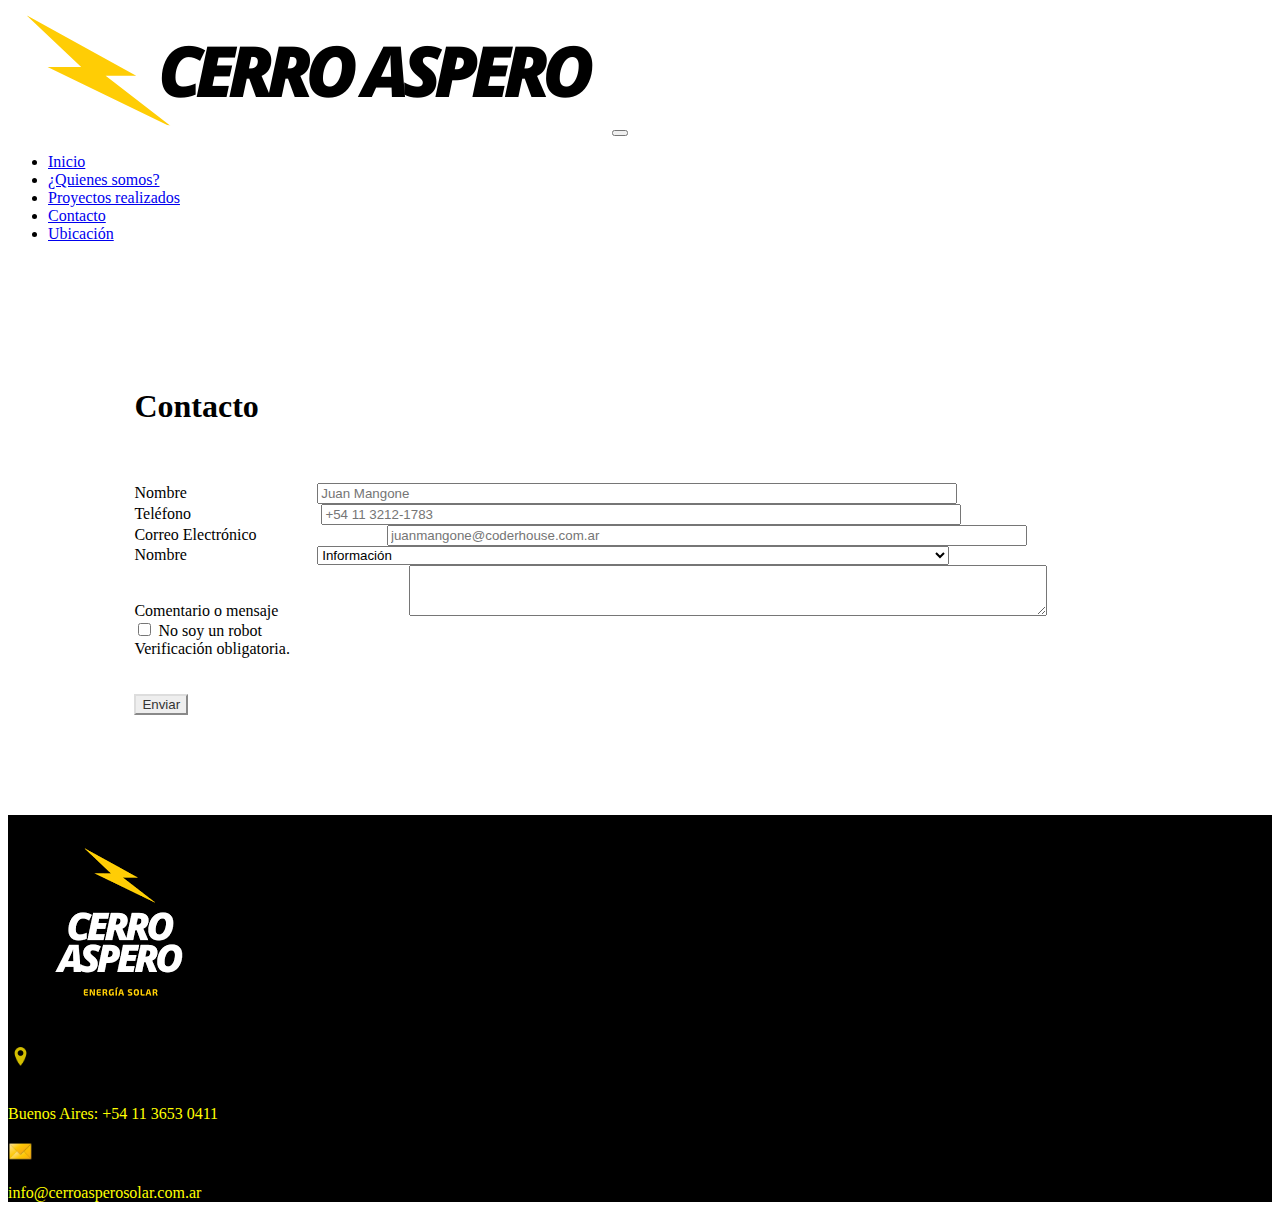
<file: pages/contacto.html>
<!DOCTYPE html>
<html lang="es">
<head>
    <meta charset="UTF-8">
    <meta http-equiv="X-UA-Compatible" content="IE=edge">
    <meta name="viewport" content="width=device-width, initial-scale=1.0">
    <meta name="keywords" content="energía, solar, paneles, fotovoltáica, fotovoltáico, sustentable, instalaciones">
    <meta name="description" content="Formulario de contacto - Cerro Aspero">
    <title>CERRO ASPERO | Contacto</title>
    <link rel="shortcut icon" href="../img/LOGO-CERRO-ASPERO-SIN-FONDO-LETRA-BLANCA-150x150.jpg" type="image/x-icon">
    <!-- CSS only -->
    <link href="https://cdn.jsdelivr.net/npm/bootstrap@5.2.2/dist/css/bootstrap.min.css" rel="stylesheet" integrity="sha384-Zenh87qX5JnK2Jl0vWa8Ck2rdkQ2Bzep5IDxbcnCeuOxjzrPF/et3URy9Bv1WTRi" crossorigin="anonymous">
    <link rel="stylesheet" href="../css/estilo.css">
</head>

<body>
    <header class="navbar navbar-expand-lg bg-white fixed-top">
        <div class="container-fluid">
            <a class="navbar-brand w-50" href="#"><img src="../img/Logo-Factura-2.jpg" alt="Logo Cerro Aspero" class="w-50"></a>
            <button class="navbar-toggler" type="button" data-bs-toggle="collapse" data-bs-target="#navbarNav" aria-controls="navbarNav" aria-expanded="false" aria-label="Toggle navigation">
            <span class="navbar-toggler-icon"></span>
            </button>
            <nav class="collapse navbar-collapse justify-content-end text-uppercase fw-bold col-lg-8" id="navbarNav">
                <ul class="navbar-nav text-center">
                <li class="nav-item">
                    <a class="nav-link" aria-current="page" href="../index.html">Inicio</a>
                </li>
                <li class="nav-item">
                    <a class="nav-link" href="./nosotros.html">¿Quienes somos?</a>
                </li>
                <li class="nav-item">
                    <a class="nav-link" href="./proyectos.html">Proyectos realizados</a>
                </li>
                <li class="nav-item">
                    <a class="nav-link active" href="./contacto.html">Contacto</a>
                </li>
                <li class="nav-item">
                    <a class="nav-link" href="./ubicacion.html">Ubicación</a>
                </li>
                </ul>
            </nav>   
        </div>
    </header>
    <br><br><br><br><br><br>
    
    <main>
    
        <!-- Formulario de contacto -->
        <h1 class="fw-bold tituloContacto">Contacto</h1>
        <br><br>
        <div class="mb-3">
            <label for="formGroupExampleInput" class="form-label">Nombre</label>
            <input type="text" class="form-control" id="formGroupExampleInput" placeholder="Juan Mangone">
        </div>
        <div class="mb-3">
            <label for="formGroupExampleInput2" class="form-label">Teléfono</label>
            <input type="tel" class="form-control" id="formGroupExampleInput2" placeholder="+54 11 3212-1783">
        </div>
        <div class="mb-3">
            <label for="formGroupExampleInput2" class="form-label">Correo Electrónico</label>
            <input type="email" class="form-control" id="formGroupExampleInput2" placeholder="juanmangone@coderhouse.com.ar">
        </div>
        <div class="mb-3">
            <label for="formGroupExampleInput" class="form-label">Nombre</label>
            <select class="form-select" aria-label="Default select example">
                <option selected>Información</option>
                <option value="1">Cotización</option>
                <option value="2">Sugerencia</option>
            </select>
        </div>
        <div class="mb-3">
            <label for="exampleFormControlTextarea1" class="form-label">Comentario o mensaje</label>
            <textarea class="form-control" id="exampleFormControlTextarea1" rows="3"></textarea>
        </div>
        <div class="col-12">
            <div class="form-check">
                <input class="form-check-input is-invalid" type="checkbox" value="" id="invalidCheck3" aria-describedby="invalidCheck3Feedback" required>
                <label class="form-check-label" for="invalidCheck3">
                    No soy un robot
                </label>
                <div id="invalidCheck3Feedback" class="invalid-feedback">
                Verificación obligatoria.
                </div>
            </div>
        </div>
        <br><br>
        <div class="col-12 enviar">
            <button class="btn btn-primary botonEnviar" type="submit">Enviar</button>
        </div>
    </main>
    
    <footer>
        <div class="container-fluid text-center elFooter">
            <div class="row">
                <div class="col-12 col-md-6">
                    <img src="../img/logo2.jpg" class="img-fluid" alt="">
                </div>
                <div class="col-12 col-md-6 text-start infoExtrafooter">
                    <div class="ubicación d-flex w-100 h-50 align-items-end justify-content-center">
                        <img src="../img/ubicacion.png" class="ubicación__img width-100" style="margin-bottom: 1rem;" alt="ubicación">
                        <p class="fw-bold"> Buenos Aires: +54 11 3653 0411</p>
                    </div>
                    <div class="correo d-flex w-100 h-50 align-items-start justify-content-center">
                        <img class="correo__img" src="../img/yellow_mail_preview.png" alt="correo">
                        <p class="fw-bold"> info@cerroasperosolar.com.ar</p>
                    </div>
                </div>
            </div>
        </div>
    </footer>
    
    <!-- JavaScript Bundle with Popper -->
    <script src="https://cdn.jsdelivr.net/npm/bootstrap@5.2.2/dist/js/bootstrap.bundle.min.js" integrity="sha384-OERcA2EqjJCMA+/3y+gxIOqMEjwtxJY7qPCqsdltbNJuaOe923+mo//f6V8Qbsw3" crossorigin="anonymous"></script>
</body>
</html>
</file>
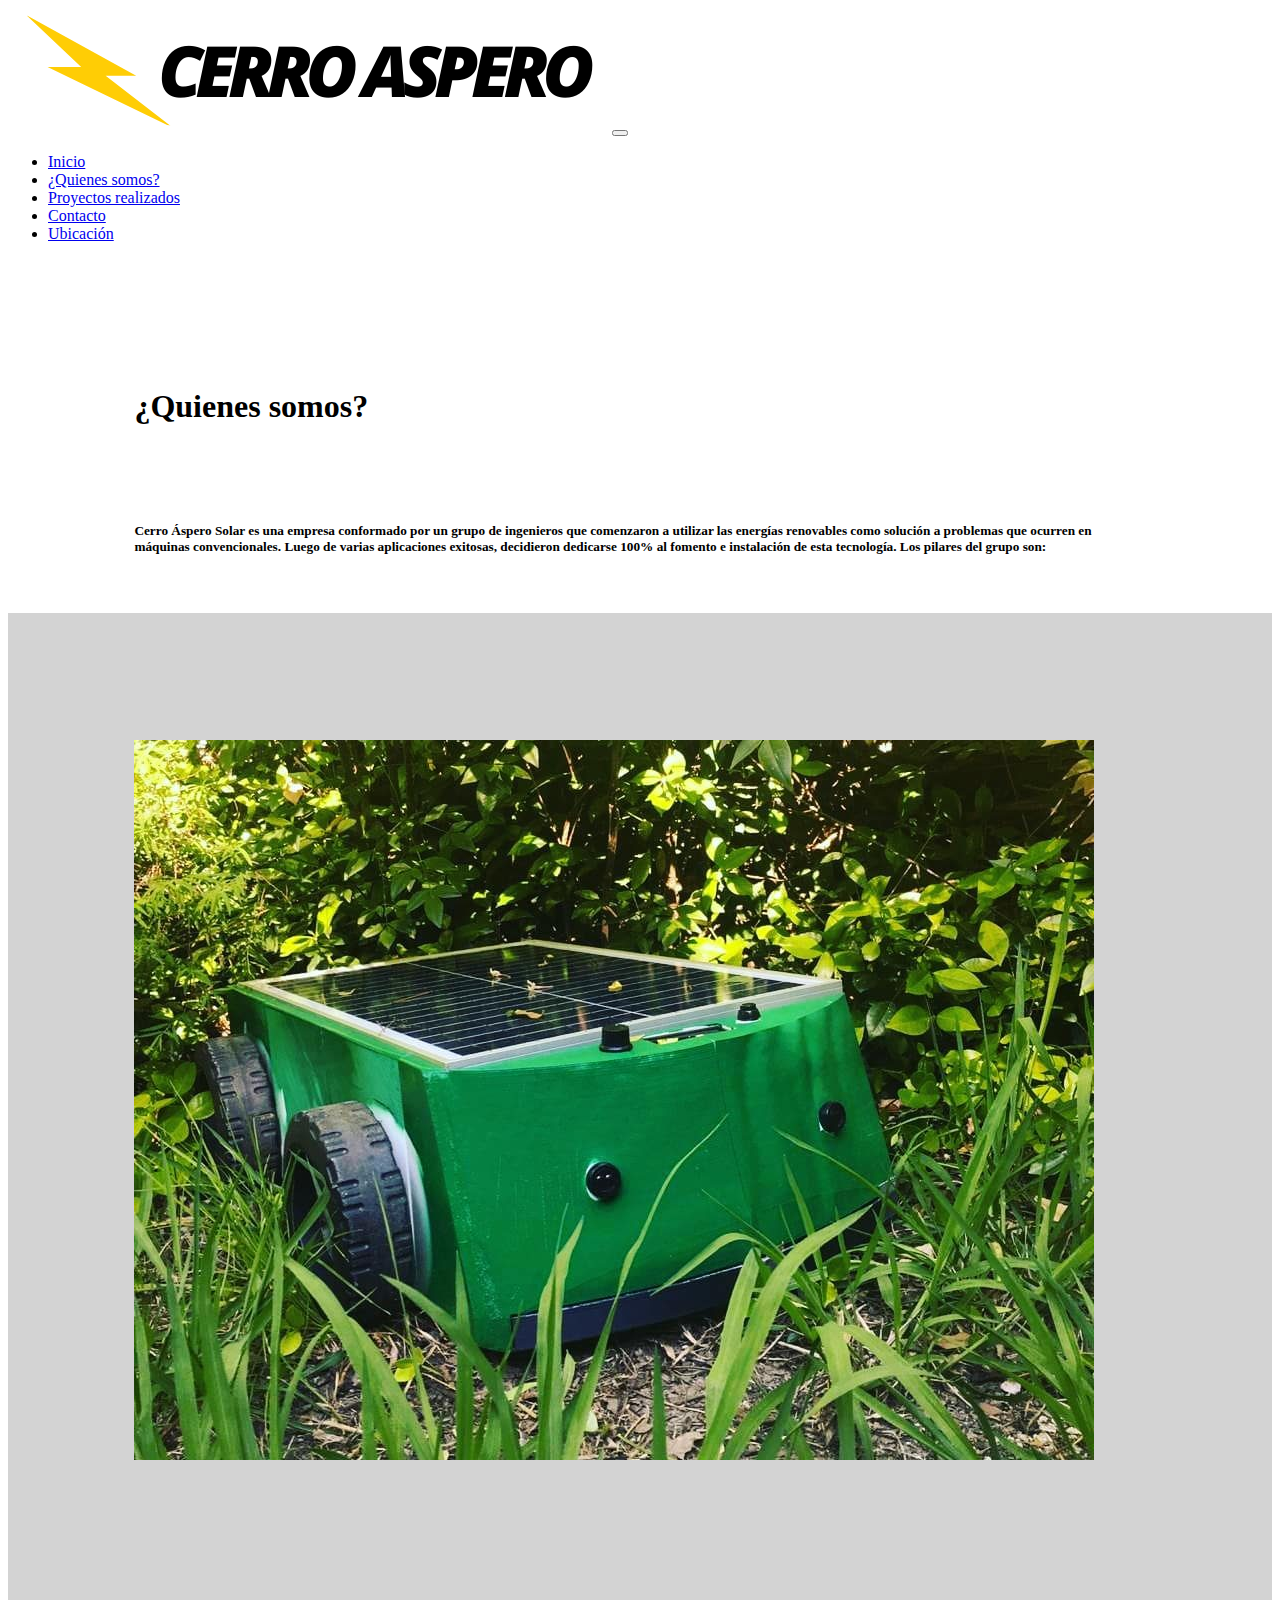
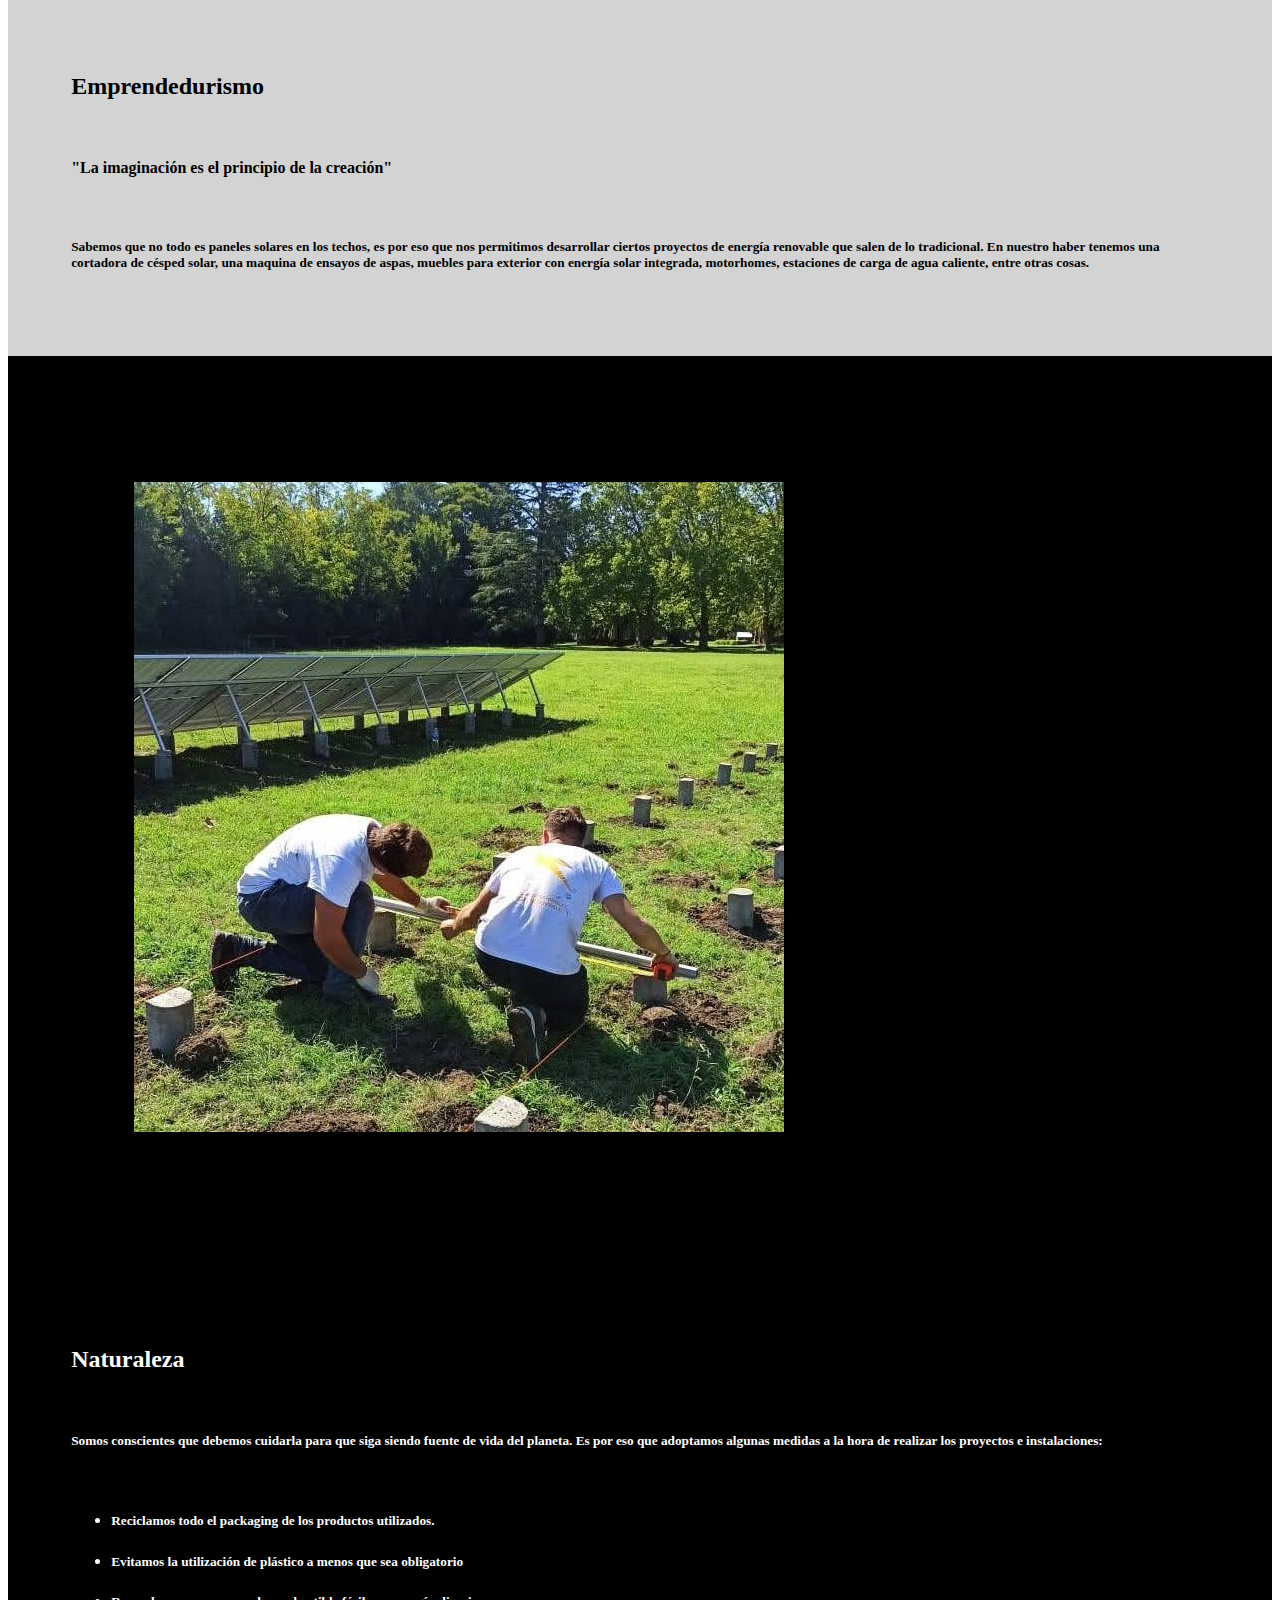
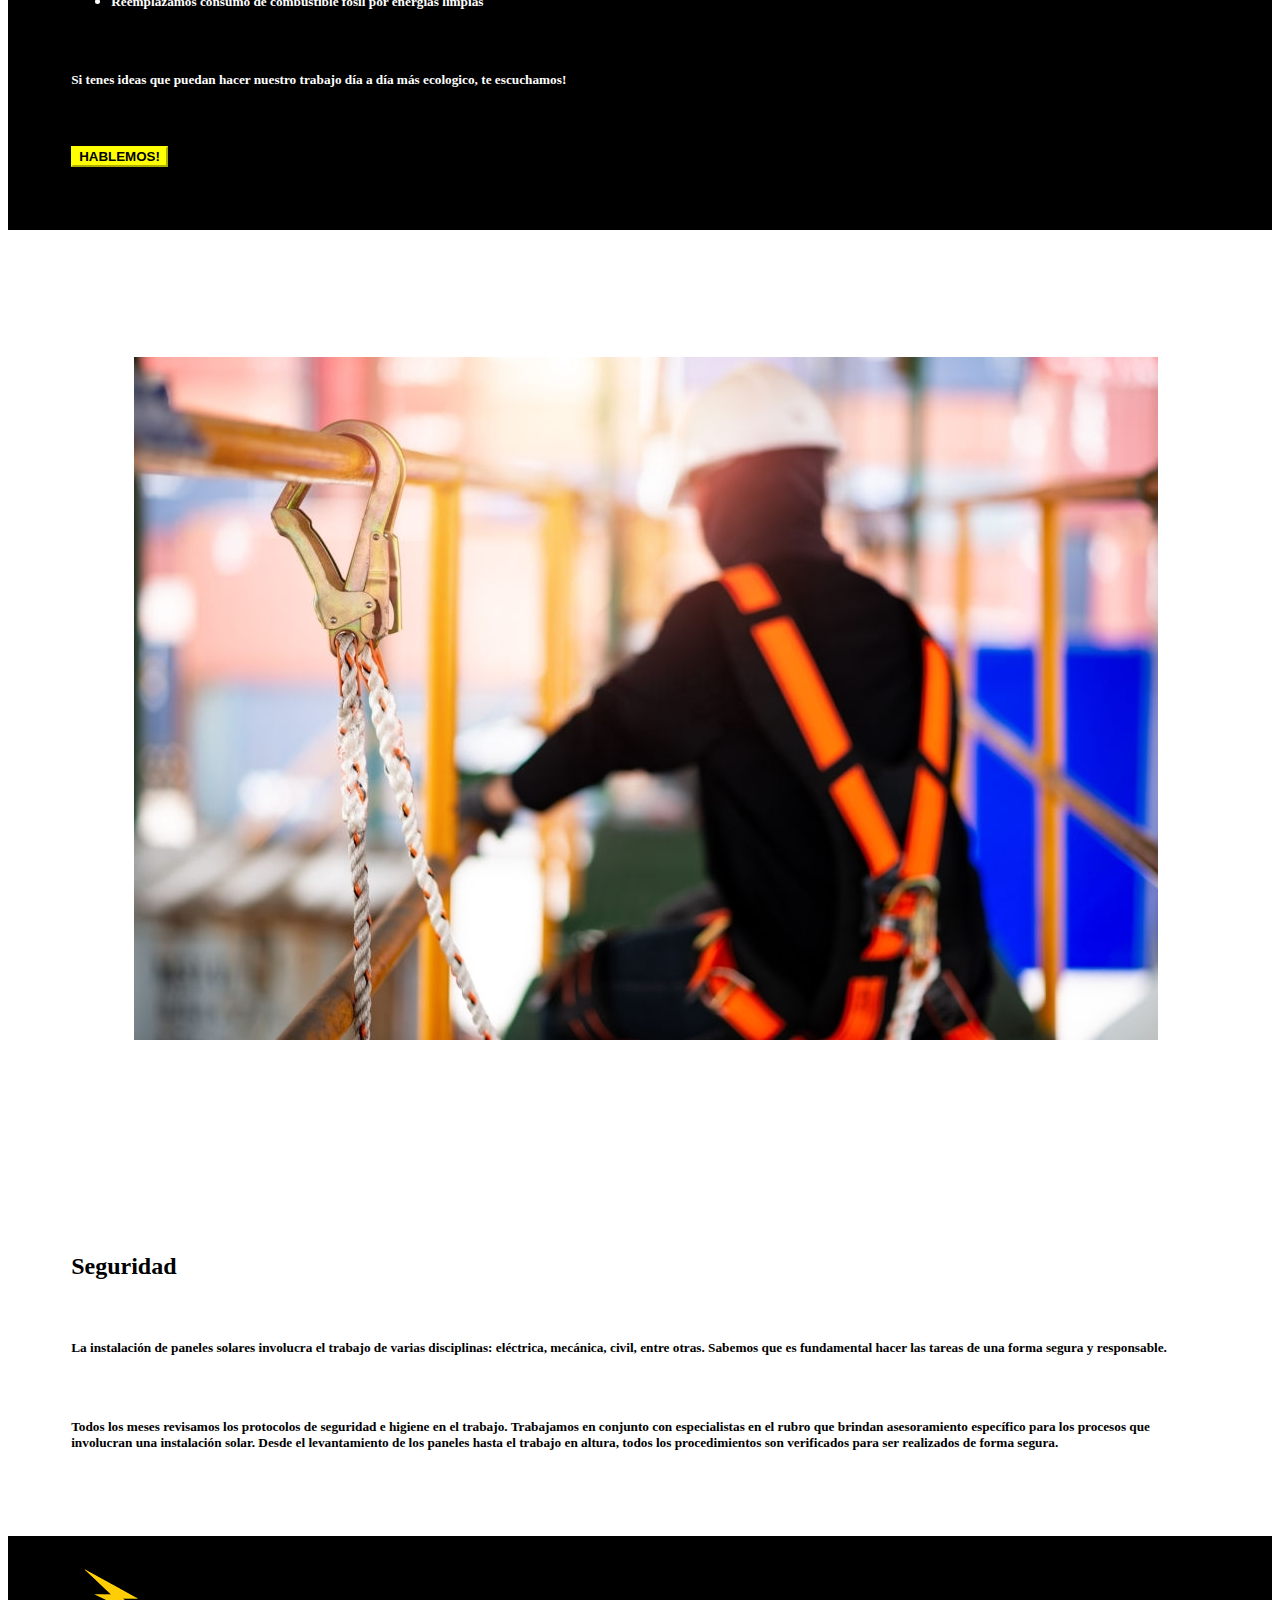
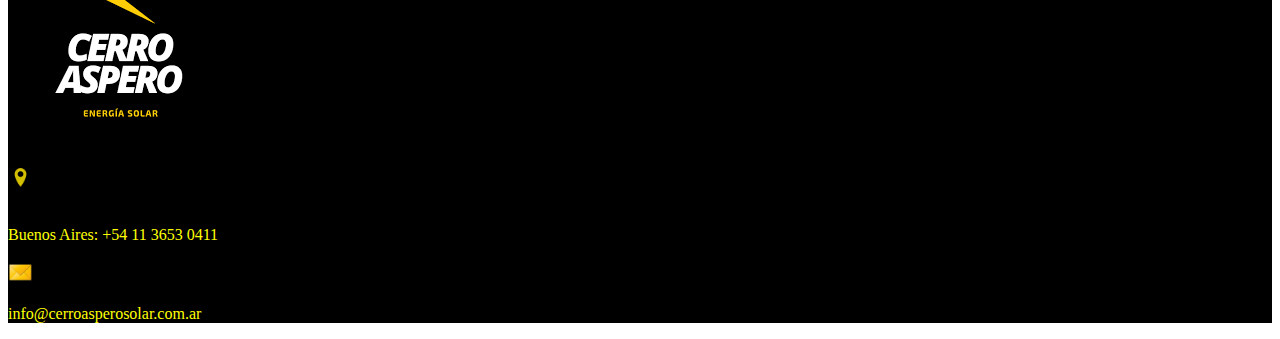
<file: pages/nosotros.html>
<!DOCTYPE html>
<html lang="es">
<head>
    <meta charset="UTF-8">
    <meta http-equiv="X-UA-Compatible" content="IE=edge">
    <meta name="viewport" content="width=device-width, initial-scale=1.0">
    <meta name="keywords" content="energía, solar, paneles, fotovoltáica, fotovoltáico, sustentable, instalaciones">
    <meta name="description" content="Cerro Energía es una empresa conformado por un grupo de ingenieros que comenzaron a utilizar las energías renovables como solución a problemas que ocurren en máquinas convencionales. Luego de varias aplicaciones exitosas, decidieron dedicarse 100% al fomento e instalación de esta tecnología.">
    <title>CERRO ASPERO | Nosotros</title>
    <link rel="shortcut icon" href="../img/LOGO-CERRO-ASPERO-SIN-FONDO-LETRA-BLANCA-150x150.jpg" type="image/x-icon">
    <!-- CSS only -->
    <link href="https://cdn.jsdelivr.net/npm/bootstrap@5.2.2/dist/css/bootstrap.min.css" rel="stylesheet" integrity="sha384-Zenh87qX5JnK2Jl0vWa8Ck2rdkQ2Bzep5IDxbcnCeuOxjzrPF/et3URy9Bv1WTRi" crossorigin="anonymous">
    <link rel="stylesheet" href="../css/estilo.css">
</head>

<body>
    <header class="navbar navbar-expand-lg bg-white fixed-top">
        <div class="container-fluid">
            <a class="navbar-brand w-50" href="#"><img src="../img/Logo-Factura-2.jpg" alt="Logo Cerro Aspero" class="w-50"></a>
            <button class="navbar-toggler" type="button" data-bs-toggle="collapse" data-bs-target="#navbarNav" aria-controls="navbarNav" aria-expanded="false" aria-label="Toggle navigation">
            <span class="navbar-toggler-icon"></span>
            </button>
            <nav class="collapse navbar-collapse justify-content-end text-uppercase fw-bold col-lg-8" id="navbarNav">
                <ul class="navbar-nav text-center">
                <li class="nav-item">
                    <a class="nav-link" aria-current="page" href="../index.html">Inicio</a>
                </li>
                <li class="nav-item">
                    <a class="nav-link active" href="./nosotros.html">¿Quienes somos?</a>
                </li>
                <li class="nav-item">
                    <a class="nav-link" href="./proyectos.html">Proyectos realizados</a>
                </li>
                <li class="nav-item">
                    <a class="nav-link" href="./contacto.html">Contacto</a>
                </li>
                <li class="nav-item">
                    <a class="nav-link" href="./ubicacion.html">Ubicación</a>
                </li>
                </ul>
            </nav>   
        </div>
    </header>
    
    <main>
        <br><br><br><br><br><br>
        <!-- La empresa -->
        <section>
            <div class="container-fluid">
                <div class="row">
                    <div class="col-12 quienesSomos">
                        <h1 class="fw-bold">¿Quienes somos?</h1>
                        <br><br><br>
                        <h5>Cerro Áspero Solar es una empresa conformado por un grupo de ingenieros que comenzaron a utilizar las energías renovables como solución a problemas que ocurren en máquinas convencionales. Luego de varias aplicaciones exitosas, decidieron dedicarse 100% al fomento e instalación de esta tecnología. Los pilares del grupo son:</h5>
                    </div>
                </div>
            </div>
        </section>
        <br><br>
        
        <!-- Los principios de la compañía -->
        <section>
            <div class="container-fluid text-center emprendedurismo">
                <div class="row">
                    <div class="col-12 col-md-6">
                        <img src="../img/emprendedurismo.jpg" class="img-fluid" alt="Foto emprendedurismo">
                    </div>
                    <div class="col-12 col-md-6 text-start textosDenosotros">
                        <h2 class="fw-bold">Emprendedurismo</h2>
                        <br>
                        <h4 class="fst-italic">"La imaginación es el principio de la creación"</h4>
                        <br>
                        <h5>Sabemos que no todo es paneles solares en los techos, es por eso que nos permitimos desarrollar ciertos proyectos de energía renovable que salen de lo tradicional. En nuestro haber tenemos una cortadora de césped solar, una maquina de ensayos de aspas, muebles para exterior con energía solar integrada, motorhomes, estaciones de carga de agua caliente, entre otras cosas.</h5>
                    </div>
                </div>
            </div>
            <div class="container-fluid text-center naturaleza">
                <div class="row">
                    <div class="col-12 col-md-6 order-md-last">
                        <img src="../img/naturaleza.jpg" class="img-fluid" alt="Foto naturaleza">
                    </div>
                    <div class="col-12 col-md-6 text-start textosDenosotros">
                        <h2 class="fw-bold">Naturaleza</h2>
                        <br>
                        <h5>Somos conscientes que debemos cuidarla para que siga siendo fuente de vida del planeta. Es por eso que adoptamos algunas medidas a la hora de realizar los proyectos e instalaciones:</h5>
                        <br>
                        <ul class="itemsInicio">
                            <li><h5>Reciclamos todo el packaging de los productos utilizados.</h5></li>
                            <li><h5>Evitamos la utilización de plástico a menos que sea obligatorio</h5></li>
                            <li><h5>Reemplazamos consumo de combustible fósil por energías limpias</h5></li>
                        </ul>
                        <br>
                        <h5>Si tenes ideas que puedan hacer nuestro trabajo día a día más ecologico, te escuchamos!</h5>
                        <br><br>
                        <button type="button" class="btn btn-primary hablemos">
                            <a href="./contacto.html">HABLEMOS!</a>
                        </button>
                    </div>
                </div>
            </div>
            <div class="container-fluid text-center seguridad">
                <div class="row">
                    <div class="col-12 col-md-6">
                        <img src="../img/seguridad.jpg" class="img-fluid" alt="Foto seguridad">
                    </div>
                    <div class="col-12 col-md-6 text-start textosDenosotros">
                        <h2 class="fw-bold">Seguridad</h2>
                        <br>
                        <h5>La instalación de paneles solares involucra el trabajo de varias disciplinas: eléctrica, mecánica, civil, entre otras. Sabemos que es fundamental hacer las tareas de una forma segura y responsable.</h5>
                        <br>
                        <h5>Todos los meses revisamos los protocolos de seguridad e higiene en el trabajo. Trabajamos en conjunto con especialistas en el rubro que brindan asesoramiento específico para los procesos que involucran una instalación solar. Desde el levantamiento de los paneles hasta el trabajo en altura, todos los procedimientos son verificados para ser realizados de forma segura.</h5>
                    </div>
                </div>
            </div>
        </section>
    </main>
    
    <footer>
        <div class="container-fluid text-center elFooter">
            <div class="row">
                <div class="col-12 col-md-6">
                    <img src="../img/logo2.jpg" class="img-fluid" alt="Logo footer">
                </div>
                <div class="col-12 col-md-6 text-start infoExtrafooter">
                    <div class="ubicación d-flex w-100 h-50 align-items-end justify-content-center">
                        <img src="../img/ubicacion.png" class="ubicación__img width-100" style="margin-bottom: 1rem;" alt="ubicación">
                        <p class="fw-bold"> Buenos Aires: +54 11 3653 0411</p>
                    </div>
                    <div class="correo d-flex w-100 h-50 align-items-start justify-content-center">
                        <img class="correo__img" src="../img/yellow_mail_preview.png" alt="correo">
                        <p class="fw-bold"> info@cerroasperosolar.com.ar</p>
                    </div>
                </div>
            </div>
        </div>
    </footer>
    
    <!-- JavaScript Bundle with Popper -->
    <script src="https://cdn.jsdelivr.net/npm/bootstrap@5.2.2/dist/js/bootstrap.bundle.min.js" integrity="sha384-OERcA2EqjJCMA+/3y+gxIOqMEjwtxJY7qPCqsdltbNJuaOe923+mo//f6V8Qbsw3" crossorigin="anonymous"></script>
</body>
</html>
</file>
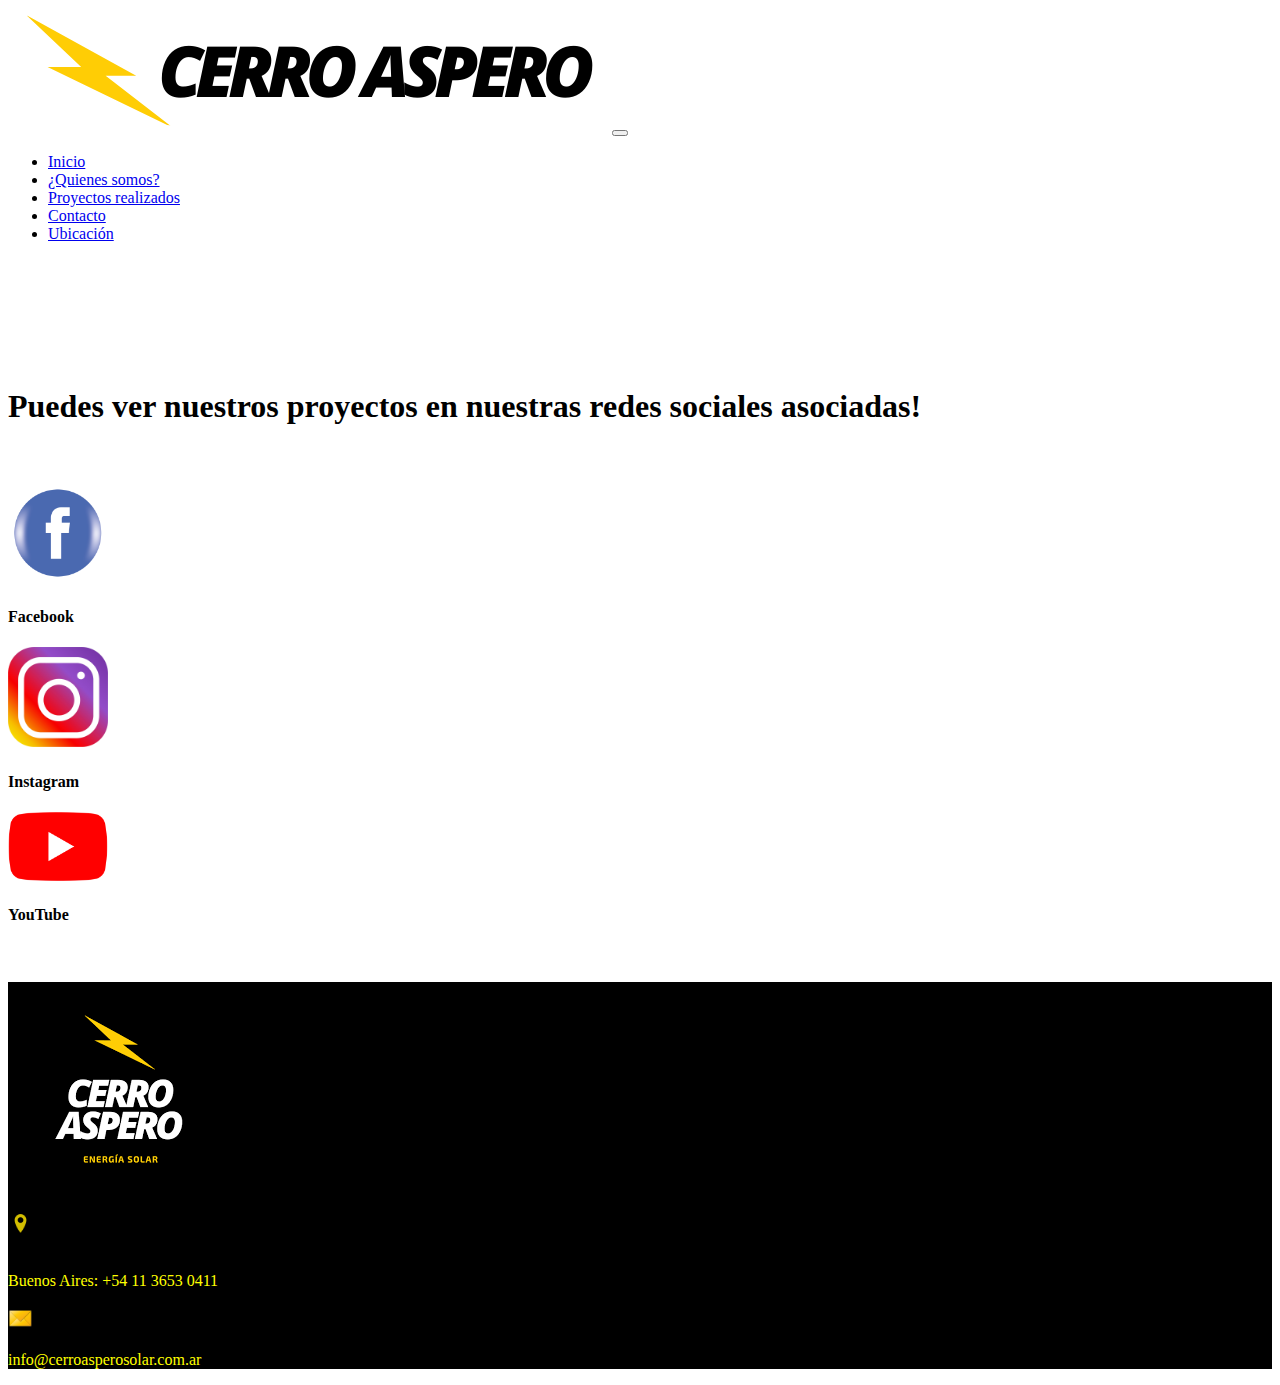
<file: pages/proyectos.html>
<!DOCTYPE html>
<html lang="es">
<head>
    <meta charset="UTF-8">
    <meta http-equiv="X-UA-Compatible" content="IE=edge">
    <meta name="viewport" content="width=device-width, initial-scale=1.0">
    <meta name="keywords" content="energía, solar, paneles, fotovoltáica, fotovoltáico, sustentable, instalaciones">
    <meta name="description" content="Puedes ver nuestros proyectos en nuestras redes sociales asociadas!">
    <title>CERRO ASPERO | Proyectos realizados</title>
    <link rel="shortcut icon" href="../img/LOGO-CERRO-ASPERO-SIN-FONDO-LETRA-BLANCA-150x150.jpg" type="image/x-icon">
    <!-- CSS only -->
    <link href="https://cdn.jsdelivr.net/npm/bootstrap@5.2.2/dist/css/bootstrap.min.css" rel="stylesheet" integrity="sha384-Zenh87qX5JnK2Jl0vWa8Ck2rdkQ2Bzep5IDxbcnCeuOxjzrPF/et3URy9Bv1WTRi" crossorigin="anonymous">
    <link rel="stylesheet" href="../css/estilo.css">
</head>

<body>
    <header class="navbar navbar-expand-lg bg-white fixed-top">
        <div class="container-fluid">
            <a class="navbar-brand w-50" href="#"><img src="../img/Logo-Factura-2.jpg" alt="Logo Cerro Aspero" class="w-50"></a>
            <button class="navbar-toggler" type="button" data-bs-toggle="collapse" data-bs-target="#navbarNav" aria-controls="navbarNav" aria-expanded="false" aria-label="Toggle navigation">
            <span class="navbar-toggler-icon"></span>
            </button>
            <nav class="collapse navbar-collapse justify-content-end text-uppercase fw-bold col-lg-8" id="navbarNav">
                <ul class="navbar-nav text-center">
                <li class="nav-item">
                    <a class="nav-link" aria-current="page" href="../index.html">Inicio</a>
                </li>
                <li class="nav-item">
                    <a class="nav-link" href="./nosotros.html">¿Quienes somos?</a>
                </li>
                <li class="nav-item">
                    <a class="nav-link active" href="./proyectos.html">Proyectos realizados</a>
                </li>
                <li class="nav-item">
                    <a class="nav-link" href="./contacto.html">Contacto</a>
                </li>
                <li class="nav-item">
                    <a class="nav-link" href="./ubicacion.html">Ubicación</a>
                </li>
                </ul>
            </nav>   
        </div>
    </header>
    
    <!-- Enlaces a las redes sociales -->
    <main>
        <br><br><br><br><br><br>
        <h1 class="text-center fw-bold">Puedes ver nuestros proyectos en nuestras redes sociales asociadas!</h1>
        <br><br>
        <div class="container-fluid text-center redesSociales">
            <div class="row">
                <div class="col-12 col-lg-4 facebook">
                    <a href="https://www.facebook.com/cerro.energia" target="_blank">
                        <img src="../img/facebook.png" class="img-fluid logoRedsocial" alt="Logo Facebook">
                        <br>
                        <h4>Facebook</h4>
                    </a>
                </div>
                <div class="col-12 col-lg-4 instagram">
                    <a href="https://www.instagram.com/cerro.energia/" target="_blank">
                        <img src="../img/logoinstagram.png" class="img-fluid logoRedsocial" alt="Logo Instagram">
                        <br>
                        <h4>Instagram</h4>
                    </a>
                </div>
                <div class="col-12 col-lg-4 youtube">
                    <a href="https://www.youtube.com/channel/UCrZXpmkevSOwzEHNbVwrK_A" target="_blank">
                        <img src="../img/logoyoutube.png" class="img-fluid logoRedsocial" alt="Logo YouTube">
                        <br>
                        <h4>YouTube</h4>
                </a>
                </div>
            </div>
        </div>
        <br><br>
    </main>  
    
    <footer>
        <div class="container-fluid text-center elFooter">
            <div class="row">
                <div class="col-12 col-md-6">
                    <img src="../img/logo2.jpg" class="img-fluid" alt="Logo footer">
                </div>
                <div class="col-12 col-md-6 text-start infoExtrafooter">
                    <div class="ubicación d-flex w-100 h-50 align-items-end justify-content-center">
                        <img src="../img/ubicacion.png" class="ubicación__img width-100" style="margin-bottom: 1rem;" alt="ubicación">
                        <p class="fw-bold"> Buenos Aires: +54 11 3653 0411</p>
                    </div>
                    <div class="correo d-flex w-100 h-50 align-items-start justify-content-center">
                        <img class="correo__img" src="../img/yellow_mail_preview.png" alt="correo">
                        <p class="fw-bold"> info@cerroasperosolar.com.ar</p>
                    </div>
                </div>
            </div>
        </div>
    </footer>
    
    <!-- JavaScript Bundle with Popper -->
    <script src="https://cdn.jsdelivr.net/npm/bootstrap@5.2.2/dist/js/bootstrap.bundle.min.js" integrity="sha384-OERcA2EqjJCMA+/3y+gxIOqMEjwtxJY7qPCqsdltbNJuaOe923+mo//f6V8Qbsw3" crossorigin="anonymous"></script>
</body>
</html>
</file>
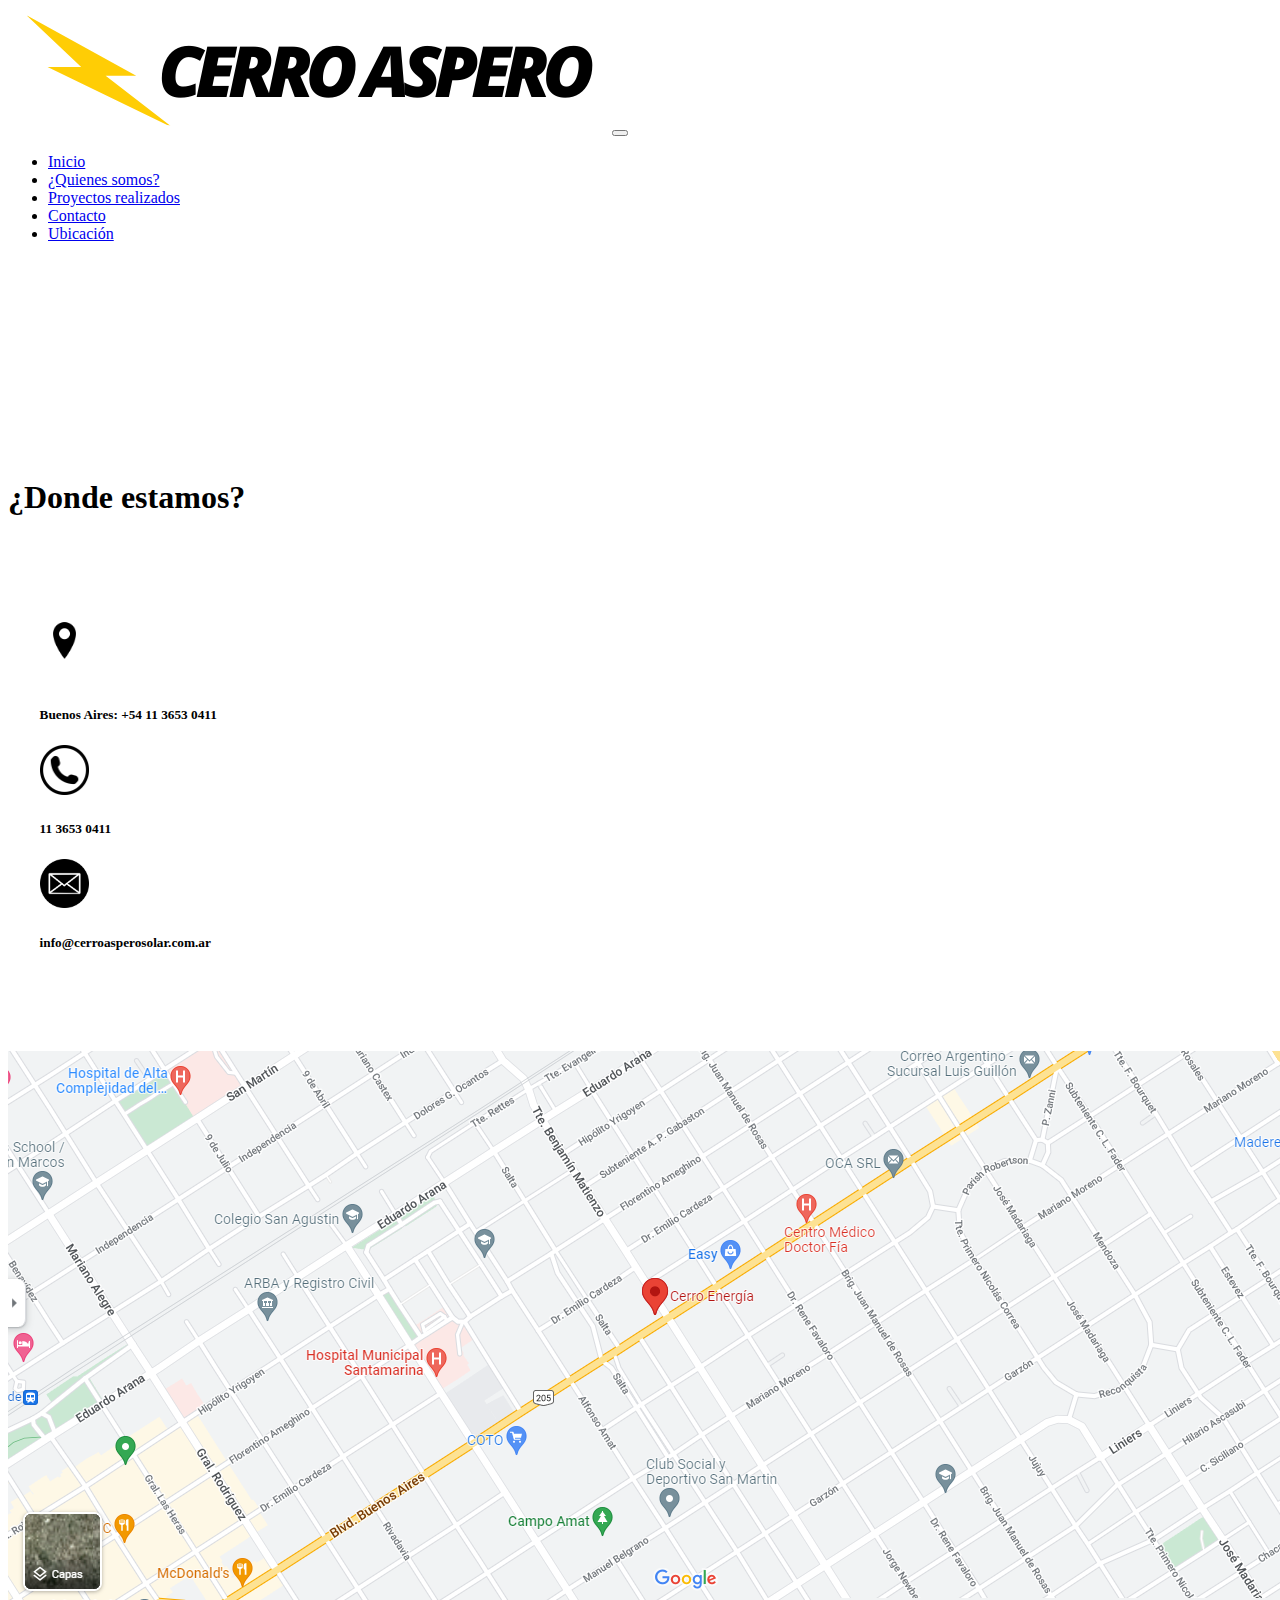
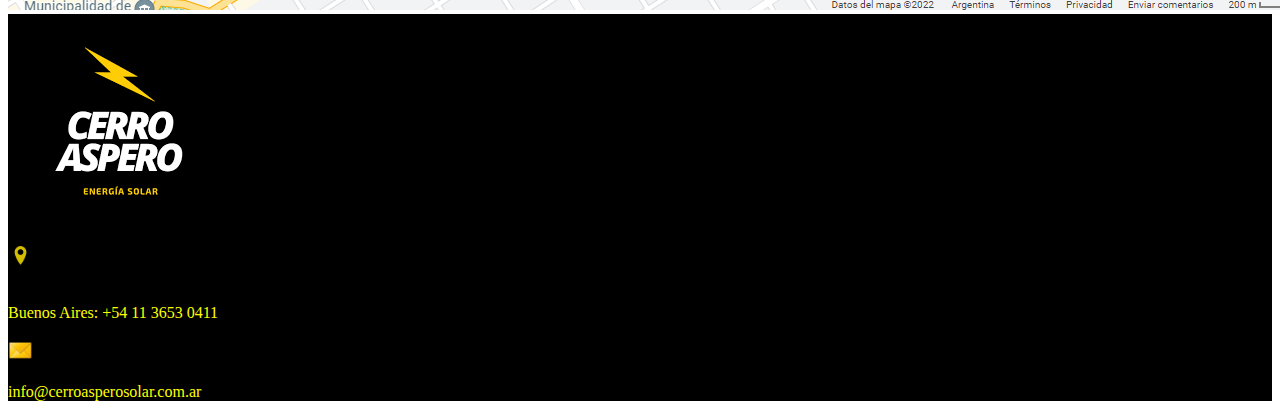
<file: pages/ubicacion.html>
<!DOCTYPE html>
<html lang="es">
<head>
    <meta charset="UTF-8">
    <meta http-equiv="X-UA-Compatible" content="IE=edge">
    <meta name="viewport" content="width=device-width, initial-scale=1.0">
    <meta name="keywords" content="energía, solar, paneles, fotovoltáica, fotovoltáico, sustentable, instalaciones">
    <meta name="description" content="¿Quieres saber donde estamos ubicados? ¡Haz click en el mapa y encontranos!">
    <title>CERRO ASPERO | Ubicación</title>
    <link rel="shortcut icon" href="../img/LOGO-CERRO-ASPERO-SIN-FONDO-LETRA-BLANCA-150x150.jpg" type="image/x-icon">
    <!-- CSS only -->
    <link href="https://cdn.jsdelivr.net/npm/bootstrap@5.2.2/dist/css/bootstrap.min.css" rel="stylesheet" integrity="sha384-Zenh87qX5JnK2Jl0vWa8Ck2rdkQ2Bzep5IDxbcnCeuOxjzrPF/et3URy9Bv1WTRi" crossorigin="anonymous">
    <link rel="stylesheet" href="../css/estilo.css">
</head>

<body>
    <header class="navbar navbar-expand-lg bg-white fixed-top">
        <div class="container-fluid">
            <a class="navbar-brand w-50" href="#"><img src="../img/Logo-Factura-2.jpg" alt="Logo Cerro Aspero" class="w-50"></a>
            <button class="navbar-toggler" type="button" data-bs-toggle="collapse" data-bs-target="#navbarNav" aria-controls="navbarNav" aria-expanded="false" aria-label="Toggle navigation">
            <span class="navbar-toggler-icon"></span>
            </button>
            <nav class="collapse navbar-collapse justify-content-end text-uppercase fw-bold col-lg-8" id="navbarNav">
                <ul class="navbar-nav text-center">
                <li class="nav-item">
                    <a class="nav-link" aria-current="page" href="../index.html">Inicio</a>
                </li>
                <li class="nav-item">
                    <a class="nav-link" href="./nosotros.html">¿Quienes somos?</a>
                </li>
                <li class="nav-item">
                    <a class="nav-link" href="./proyectos.html">Proyectos realizados</a>
                </li>
                <li class="nav-item">
                    <a class="nav-link" href="./contacto.html">Contacto</a>
                </li>
                <li class="nav-item">
                    <a class="nav-link active" href="./ubicacion.html">Ubicación</a>
                </li>
                </ul>
            </nav>   
        </div>
    </header>
    <br><br><br><br>
    
    <main>
        <div class="container">
            <div>
                <h1 class="fw-bold dondeEstamostitulo">¿Donde estamos?</h1>
            </div>
            <div class="col-12 text-start infoUbicacion">
                <div class="ubicación d-flex align-items-center">
                    <img src="../img/ubicacionnegro.png" class="Ubicación negro" style="margin-bottom: 1rem;" alt="ubicación">
                    <h5 class="fw-bold ms-2"> Buenos Aires: +54 11 3653 0411</h5>
                </div>
                <div class="correo d-flex align-items-center mt-4">
                    <img class="correo__img" src="../img/telefononegro.png" alt="Teléfono negro">
                    <h5 class="fw-bold ms-3"> 11 3653 0411</h5>
                </div>
                <div class="correo d-flex align-items-center mt-4">
                    <img class="correo__img" src="../img/correonegro.png" alt="Correo negro">
                    <h5 class="fw-bold ms-3"> info@cerroasperosolar.com.ar</h5>
                </div>
            </div>
            <a href="https://www.google.com/maps/place/Cerro+Energ%C3%ADa/@-34.8124326,-58.4529798,15.75z/data=!4m5!3m4!1s0x0:0xa973d51eab45a3bc!8m2!3d-34.8126548!4d-58.453761?hl=es" target="_blank">
                <img src="../img/mapacerroaspero.jpg.png" class="img-fluid pb-5" alt="Mapa Cerro Aspero">
            </a>
        </div>
    </main>

    <footer>
        <div class="container-fluid text-center elFooter">
            <div class="row">
                <div class="col-12 col-md-6">
                    <img src="../img/logo2.jpg" class="img-fluid" alt="Logo footer">
                </div>
                <div class="col-12 col-md-6 text-start infoExtrafooter">
                    <div class="ubicación d-flex w-100 h-50 align-items-end justify-content-center">
                        <img src="../img/ubicacion.png" class="ubicación__img width-100" style="margin-bottom: 1rem;" alt="ubicación">
                        <p class="fw-bold"> Buenos Aires: +54 11 3653 0411</p>
                    </div>
                    <div class="correo d-flex w-100 h-50 align-items-start justify-content-center">
                        <img class="correo__img" src="../img/yellow_mail_preview.png" alt="correo">
                        <p class="fw-bold"> info@cerroasperosolar.com.ar</p>
                    </div>
                </div>
            </div>
        </div>
    </footer>

    <!-- JavaScript Bundle with Popper -->
    <script src="https://cdn.jsdelivr.net/npm/bootstrap@5.2.2/dist/js/bootstrap.bundle.min.js" integrity="sha384-OERcA2EqjJCMA+/3y+gxIOqMEjwtxJY7qPCqsdltbNJuaOe923+mo//f6V8Qbsw3" crossorigin="anonymous"></script>
</body>
</html>
</file>
<file: css/estilo.css>
@charset "UTF-8";
/*Carousel*/
.carousel-item button {
  background-color: yellow;
}
.carousel-item button a {
  color: black;
  text-decoration: none;
}
.carousel-item button:hover {
  background-color: blue;
  border-color: blue;
}

.carousel-caption h1 {
  color: black;
  font-weight: bold;
  font-size: 22px;
}
.carousel-caption p {
  color: black;
  font-weight: bold;
}

@media (max-width: 540px) {
  .carousel-caption h1 {
    font-size: 14px;
    padding-top: 3rem;
  }
  .carousel-caption p {
    font-size: 7px;
    padding-bottom: 1px;
  }
  .carousel-caption button {
    scale: 0.5;
  }
  .carousel-item button {
    background-color: yellow;
  }
  .carousel-item button a {
    font-size: 14px;
  }
}
/*Botones*/
.meInteresa, .quieroVermasinfo, .contactar, .hablemos {
  background-color: yellow;
  border-color: yellow;
  border-radius: 0%;
  color: black;
  font-weight: bold;
}
.meInteresa:hover, .quieroVermasinfo:hover, .contactar:hover, .hablemos:hover {
  background-color: rgb(231, 231, 109);
  border-color: rgb(231, 231, 109);
  color: black;
  font-weight: bold;
}
.meInteresa a, .quieroVermasinfo a, .contactar a, .hablemos a {
  color: black;
  text-decoration: none;
}

.enviar {
  padding-left: 10%;
  margin-bottom: 100px;
}
.enviar button {
  color: #333;
  background-color: #eee;
  border-color: #ddd;
  border-radius: 0;
}
.enviar button:hover {
  color: #333;
  background-color: darkgrey;
  border-color: gray;
  border-radius: 0;
}

/*Footer*/
footer {
  background-color: black;
  color: yellow;
}
footer .infoExtrafooter img {
  width: 25px;
}

/*Página de Inicio*/
.tic, .medalla, .rayito {
  width: 50px;
}

.itemsInicio li {
  margin-bottom: 10px;
}

.seccionesDelinicio img, .bombeoSolar img, .calentamientoDeagua img, .generarElectricidad img {
  align-items: center;
  padding: 10%;
}
.seccionesDelinicio .textosInicio, .bombeoSolar .textosInicio, .calentamientoDeagua .textosInicio, .generarElectricidad .textosInicio {
  align-items: center;
  padding: 5%;
}

.generarElectricidad {
  background-color: grey;
}

.bombeoSolar {
  background-color: darkblue;
}
.bombeoSolar .textosInicio {
  color: white;
}

/*Nosotros/Quienes somos*/
.quienesSomos {
  padding-left: 10%;
  padding-right: 10%;
}

.seccionesDenosotros img, .seguridad img, .naturaleza img, .emprendedurismo img {
  align-items: center;
  padding: 10%;
}
.seccionesDenosotros .textosDenosotros, .seguridad .textosDenosotros, .naturaleza .textosDenosotros, .emprendedurismo .textosDenosotros {
  align-items: center;
  padding: 5%;
}

.emprendedurismo {
  background-color: lightgrey;
}

.naturaleza {
  background-color: black;
  color: white;
}

/*Nuestros proyectos*/
.redesSociales img {
  width: 100px;
}
.redesSociales a {
  color: black;
  font-weight: bold;
  text-decoration: none;
}

@media (max-width: 992px) {
  .facebook {
    margin-bottom: 10%;
  }
  .instagram {
    margin-bottom: 10%;
  }
  .redesSociales img {
    scale: 0.8;
  }
}
/*Contacto*/
.tituloContacto {
  margin-left: 10%;
}

.form-label, .form-control, .form-select, .form-check {
  margin-left: 10%;
  width: 50%;
}

/*Donde estamos?/Ubicación*/
.dondeEstamostitulo {
  padding-top: 10%;
}

.infoUbicacion {
  margin-top: 100px;
  margin-bottom: 100px;
  padding-left: 2.5%;
}
.infoUbicacion img {
  width: 4%;
}

/*# sourceMappingURL=estilo.css.map */
</file>
